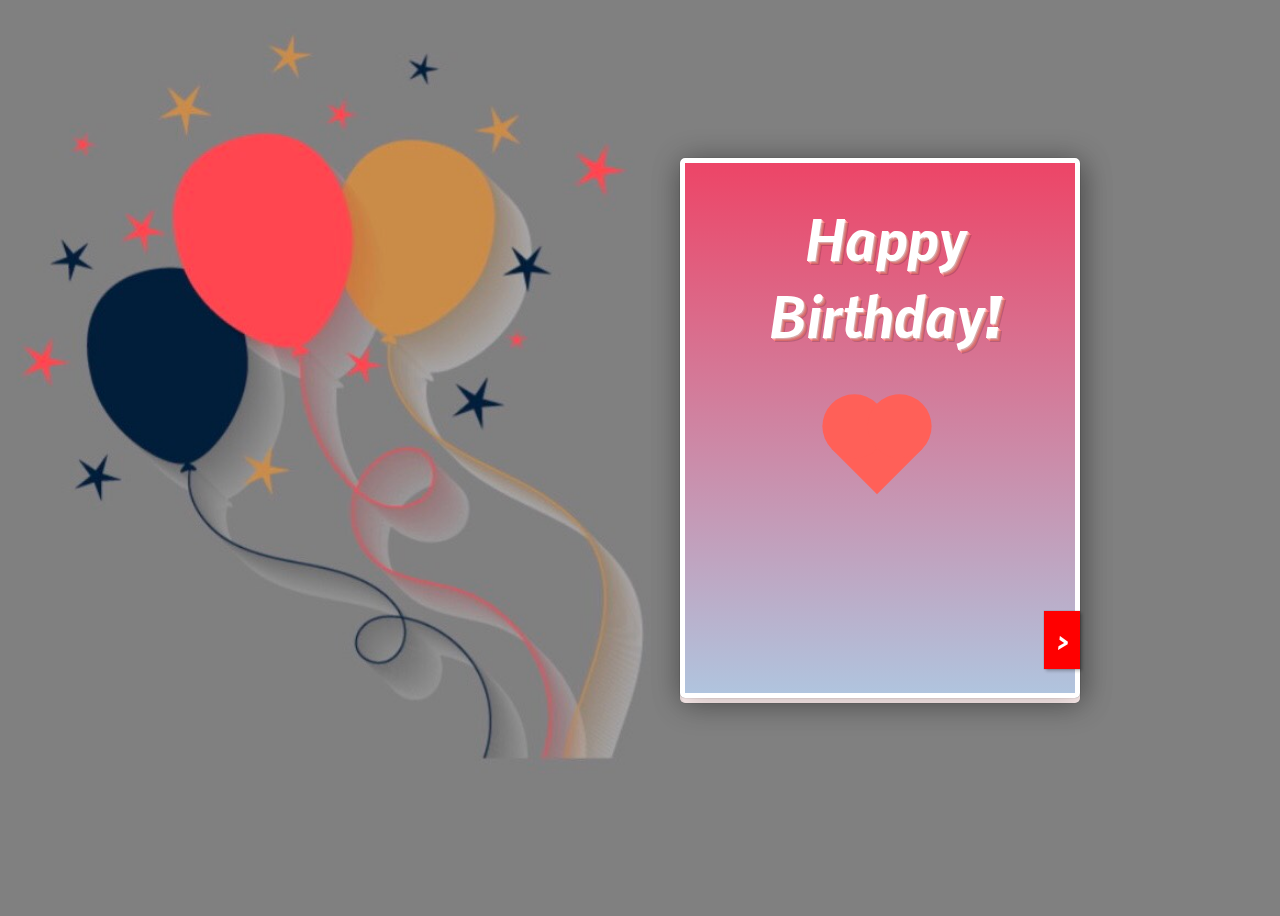
<file: index.html>
<!DOCTYPE html>
<html lang="en">

<head>
  <meta charset="UTF-8">
  <title>Birthday</title>
  <meta charset="UTF-8" />
  <meta name="viewport" content="width=device-width, initial-scale=1.0" />
  <meta http-equiv="X-UA-Compatible" content="ie=edge" />
  <link rel="stylesheet" href="./style.css">


</head>

<body>
  <!-- <div class="container"> -->
    <audio id="divAudio">
      <source src="22.mp3" type="audio/mp3">
    </audio>
    <!-- partial:index.partial.html -->
    <div id="card" class="card">
      <div id="card-inside">
        <div class="wrap">
          <div class="text">
            <pre><style style="display: inline-block;" class="code" contenteditable></style></pre>
          </div>
        </div>
      </div>
      <div id="card-front">
        <div class="wrap" id="front">
          <h1>Happy Birthday!</h1>
          <div class="heart-icon"></div>
          <img class="imgThu" id="imgThu" src="z4109610161048_7739bcdcbcb27ac14dd1ef99d8209ae4.jpg" width="80%" height="80%">
        </div>
        <button id="open"  onclick="openFunction()" onmousemove="playMusic()"  > &gt; </button>
        <button id="close" onclick="closeFunction()">&lt;</button>
      </div>
    </div>
    <script src="./script.js"></script>
  <!-- </div> -->
  <!-- partial -->

</body>

</html>
</file>
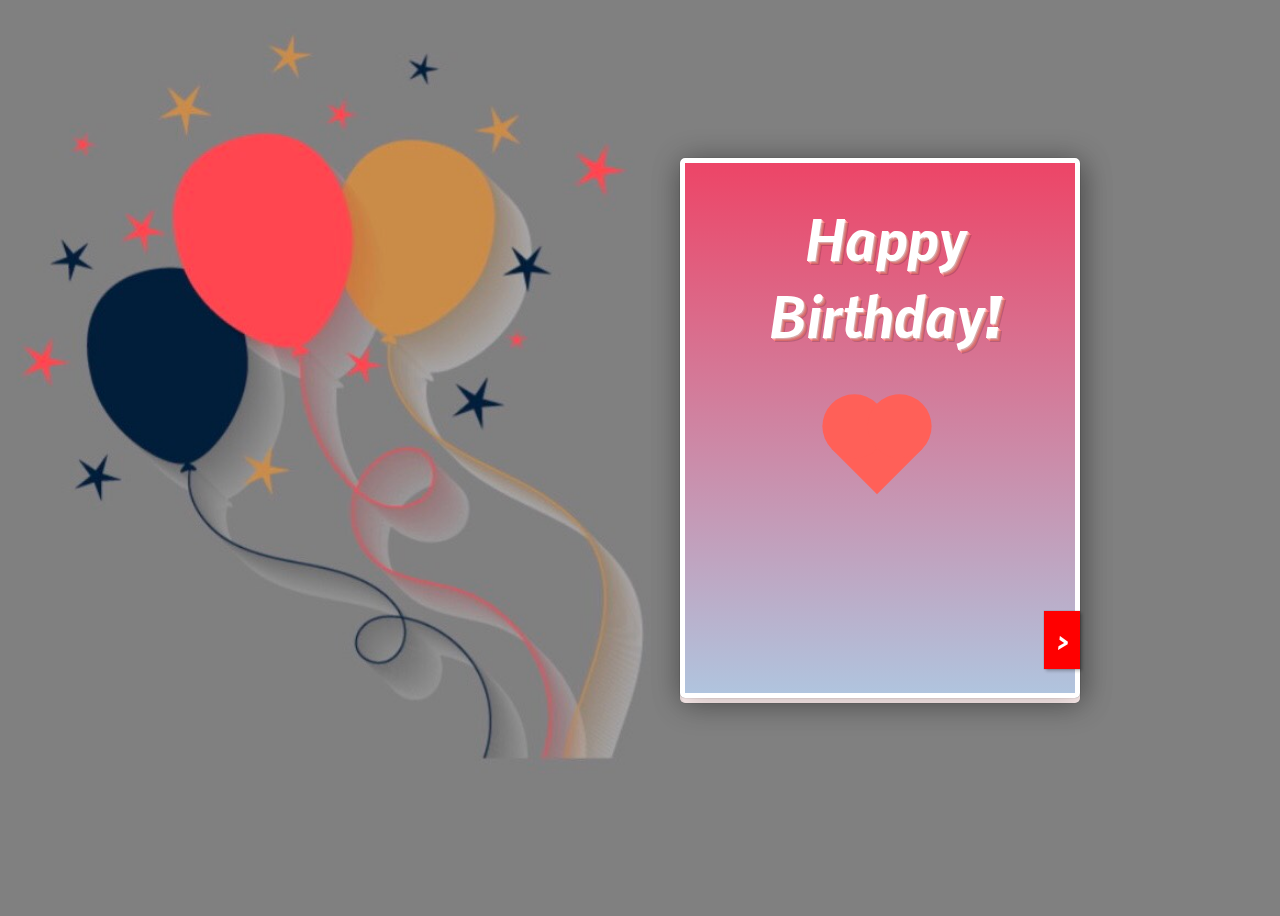
<file: birth/index.html>
<!DOCTYPE html>
<html lang="en">

<head>
  <meta charset="UTF-8">
  <title>Birthday</title>
  <meta charset="UTF-8" />
  <meta name="viewport" content="width=device-width, initial-scale=1.0" />
  <meta http-equiv="X-UA-Compatible" content="ie=edge" />
  <link rel="stylesheet" href="./style.css">


</head>

<body>
  <!-- <div class="container"> -->
    <audio id="divAudio">
      <source src="../22.mp3" type="audio/mp3">
    </audio>
    <!-- partial:index.partial.html -->
    <div id="card" class="card">
      <div id="card-inside">
        <div class="wrap">
          <div class="text">
            <pre><style style="display: inline-block;" class="code" contenteditable></style></pre>
          </div>
        </div>
      </div>
      <div id="card-front">
        <div class="wrap" id="front">
          <h1>Happy Birthday!</h1>
          <div class="heart-icon"></div>
          <img class="imgThu" id="imgThu" src="../z4109610161048_7739bcdcbcb27ac14dd1ef99d8209ae4.jpg" width="80%" height="80%">
        </div>
        <button id="open" onmousemove="playMusic()" onclick="openFunction()" > &gt; </button>
        <button id="close" onclick="closeFunction()">&lt;</button>
      </div>
    </div>
    <script src="./script.js"></script>
  <!-- </div> -->
  <!-- partial -->

</body>

</html>
</file>
<file: style.css>
@import url(https://fonts.googleapis.com/css?family=Nobile:400italic,700italic);
@import url(https://fonts.googleapis.com/css?family=Dancing+Script);

* {
  box-sizing: border-box;
  -moz-box-sizing: border-box;
  -webkit-box-sizing: border-box;
}

:root {
  --heart-icon-color: #ff6058;
  --heart-icon-size: 5vw;
}

body {
  background: #808080;
  background-image: url("background.jpg");
  background-size:contain;
  background-attachment: cover;
  background-position: fixed;
  background-repeat: no-repeat;
  height: 100vh;
  overflow: hidden;
  position: relative;
  display: flex;
  align-items: center;
  
}

#card-front {
  color: #FFDFDF;
}

#card,
#card-front,
#card-inside {
  height: 600px;
  border-radius: 5px;
}
#card-inside{
  margin-top: 5px;
}

.wrap {
  padding: 0em 0em;
  height: 100%;
  width: 400px;
  border-radius: 5px;
}

#card-front,
#card-inside {
  width: 400px;
  height: 90%;
  -webkit-box-shadow: 2px 2px 30px rgba(0, 0, 0, .25), 0 0 1px rgba(0, 0, 0, .5);
  -moz-box-shadow: 2px 2px 30px rgba(0, 0, 0, .25), 0 0 1px rgba(0, 0, 0, .5);
  box-shadow: 2px 2px 30px rgba(0, 0, 0, .25), 0 0 1px rgba(0, 0, 0, .5);
  position: absolute;
  left: 60%;
  right: 10%;
}


#card-inside .wrap {
  background: #FFEFEF;
  -webkit-box-shadow: inset 2px 0 1px rgba(0, 0, 0, .05);
  -moz-box-shadow: inset 2px 0 1px rgba(0, 0, 0, .05);
  box-shadow: inset 2px 0 1px rgba(0, 0, 0, .05);
}

#card {
  max-width: 980px;
  margin: 0 auto;
  transform-style: preserve-3d;
  -moz-transform-style: preserve-3d;
  -webkit-transform-style: preserve-3d;
  perspective: 5000px;
  -moz-perspective: 5000px;
  -webkit-perspective: 5000px;
  position: relative;
}

#card h1 {
  text-align: center;
  font-family: 'Nobile', sans-serif;
  font-style: italic;
  font-size: 6vh;
  text-shadow:
    4px 4px 0px rgba(0, 0, 0, .15),
    1px 1px 0 rgba(255, 200, 200, 255),
    2px 2px 0 rgba(255, 150, 150, 255),
    3px 3px 0 rgba(255, 125, 125, 255);
  color: #FFF;
  margin-bottom: 40px;
}

#card-inside {
  font-size: 1em;
  line-height: 1.4;
  font-family: 'Nobile';
  color: #331717;
  font-style: italic;
}

.text {
  font-size: 0.9em;
}
pre{
  margin: 0;
}

@media(max-width: 470px) {
  .text {
    font-size: 0.7em;
    margin: 0;
  }
}

.text:first-child {
  margin-top: 0;
}

#card-front {
  background-color: #FF5555;
  background-image: linear-gradient(top, #FF5555 0%, lightsteelblue 100%);
  background-image: -moz-linear-gradient(top, #ED4567 0%, lightsteelblue 100%);
  background-image: -webkit-linear-gradient(top, #ED4567 0%, lightsteelblue 100%);
  transform-origin: left;
  -moz-transform-origin: left;
  -webkit-transform-origin: left;
  transition: transform 1s linear;
  -moz-transition: -moz-transform 1s linear;
  -webkit-transition: -webkit-transform 1s linear;
  position: relative;
  border: 5px solid white;
  animation: mymove 5s infinite;
}

@keyframes mymove {
  from {
    border: 5px solid red;
  }

  to {
    border: 8px solid lightsteelblue;
  }
}

#card-front .wrap {
  transition: background 1s linear;
  -moz-transition: background 1s linear;
  -webkit-transition: background 1s linear;
}

#card-front button {
  position: absolute;
  bottom: 1em;
  right: -5px;
  background: red;
  color: #FFF;
  font-family: 'Nobile', sans-serif;
  font-style: italic;
  font-weight: bold;
  font-size: 1.5em;
  padding: .5em;
  border: none;
  cursor: pointer;
  box-shadow: 2px 2px 3px rgba(0, 0, 0, .25), 0 0 1px rgba(0, 0, 0, .4);
  -moz-box-shadow: 2px 2px 3px rgba(0, 0, 0, .25), 0 0 1px rgba(0, 0, 0, .4);
  -webkit-box-shadow: 2px 2px 3px rgba(0, 0, 0, .25), 0 0 1px rgba(0, 0, 0, .4);
}

#card-front button:hover,
#card-front button:focus {
  background: #F22;
}

#close {
  display: none;
}

#card.open-fully #close,
#card-open-half #close {
  display: inline;
}

#card.open-fully #open {
  display: none;
}


#card.open-half #card-front,
#card.close-half #card-front {
  transform: rotateY(-90deg);
  -moz-transform: rotateY(-90deg);
  -webkit-transform: rotateY(-90deg);
}

#card.open-half #card-front .wrap {
  background-color: rgba(0, 0, 0, .5);
}

#card.open-fully #card-front,
#card.close-half #card-front {
  background: #FFEFEF;
}

#card.open-fully #card-front {
  transform: rotateY(-180deg);
  -moz-transform: rotateY(-180deg);
  -webkit-transform: rotateY(-180deg);
}

#card.open-fully #card-front .wrap {
  background-color: rgba(0, 0, 0, 0);
}

#card.open-fully #card-front .wrap *,
#card.close-half #card-front .wrap * {
  display: none;
}

footer {
  max-width: 00px;
  margin: 40px auto;
  font-family: 'Nobile', sans-serif;
  font-size: 14px;
  line-height: 1.6;
  color: #888;
  text-align: center;
}

/* creating heart*/
@keyframes heartbeat {
  to {
    transform: scaleX(1.4) scaleY(1.3) rotate(-45deg);
  }
}

.heart-icon:hover {
  animation-duration: 0.2s;
}

.heart-icon {
  background-color: var(--heart-icon-color);
  height: var(--heart-icon-size);
  margin-left: 40%;
  margin-top: 4rem;
  width: var(--heart-icon-size);
  transform: rotate(-45deg);
  animation: heartbeat 1s alternate infinite;
}

.heart-icon:after {
  background-color: inherit;
  content: "";
  border-radius: 50%;
  position: absolute;
  width: var(--heart-icon-size);
  height: var(--heart-icon-size);
  top: 0;
  left: calc(var(--heart-icon-size)/2);
}

.heart-icon:before {
  content: "";
  background-color: inherit;
  border-radius: 50%;
  position: absolute;
  width: var(--heart-icon-size);
  height: var(--heart-icon-size);
  top: calc(var(--heart-icon-size)/-2);
  left: 0;
}
.code{
  margin-left: 50px;
}

.imgThu{
  display: none;
  margin: auto;
  margin-top: 10%;
}
</file>
<file: birth/style.css>
@import url(https://fonts.googleapis.com/css?family=Nobile:400italic,700italic);
@import url(https://fonts.googleapis.com/css?family=Dancing+Script);

* {
  box-sizing: border-box;
  -moz-box-sizing: border-box;
  -webkit-box-sizing: border-box;
}

:root {
  --heart-icon-color: #ff6058;
  --heart-icon-size: 5vw;
}

body {
  background: #808080;
  background-image: url("../background.jpg");
  background-size:contain;
  background-attachment: cover;
  background-position: fixed;
  background-repeat: no-repeat;
  height: 100vh;
  overflow: hidden;
  position: relative;
  display: flex;
  align-items: center;
  
}

#card-front {
  color: #FFDFDF;
}

#card,
#card-front,
#card-inside {
  height: 600px;
  border-radius: 5px;
}
#card-inside{
  margin-top: 5px;
}

.wrap {
  padding: 0em 0em;
  height: 100%;
  width: 400px;
  border-radius: 5px;
}

#card-front,
#card-inside {
  width: 400px;
  height: 90%;
  -webkit-box-shadow: 2px 2px 30px rgba(0, 0, 0, .25), 0 0 1px rgba(0, 0, 0, .5);
  -moz-box-shadow: 2px 2px 30px rgba(0, 0, 0, .25), 0 0 1px rgba(0, 0, 0, .5);
  box-shadow: 2px 2px 30px rgba(0, 0, 0, .25), 0 0 1px rgba(0, 0, 0, .5);
  position: absolute;
  left: 60%;
  right: 10%;
}


#card-inside .wrap {
  background: #FFEFEF;
  -webkit-box-shadow: inset 2px 0 1px rgba(0, 0, 0, .05);
  -moz-box-shadow: inset 2px 0 1px rgba(0, 0, 0, .05);
  box-shadow: inset 2px 0 1px rgba(0, 0, 0, .05);
}

#card {
  max-width: 980px;
  margin: 0 auto;
  transform-style: preserve-3d;
  -moz-transform-style: preserve-3d;
  -webkit-transform-style: preserve-3d;
  perspective: 5000px;
  -moz-perspective: 5000px;
  -webkit-perspective: 5000px;
  position: relative;
}

#card h1 {
  text-align: center;
  font-family: 'Nobile', sans-serif;
  font-style: italic;
  font-size: 6vh;
  text-shadow:
    4px 4px 0px rgba(0, 0, 0, .15),
    1px 1px 0 rgba(255, 200, 200, 255),
    2px 2px 0 rgba(255, 150, 150, 255),
    3px 3px 0 rgba(255, 125, 125, 255);
  color: #FFF;
  margin-bottom: 40px;
}

#card-inside {
  font-size: 1em;
  line-height: 1.4;
  font-family: 'Nobile';
  color: #331717;
  font-style: italic;
}

.text {
  font-size: 0.9em;
}
pre{
  margin: 0;
}

@media(max-width: 470px) {
  .text {
    font-size: 0.7em;
    margin: 0;
  }
}

.text:first-child {
  margin-top: 0;
}

#card-front {
  background-color: #FF5555;
  background-image: linear-gradient(top, #FF5555 0%, lightsteelblue 100%);
  background-image: -moz-linear-gradient(top, #ED4567 0%, lightsteelblue 100%);
  background-image: -webkit-linear-gradient(top, #ED4567 0%, lightsteelblue 100%);
  transform-origin: left;
  -moz-transform-origin: left;
  -webkit-transform-origin: left;
  transition: transform 1s linear;
  -moz-transition: -moz-transform 1s linear;
  -webkit-transition: -webkit-transform 1s linear;
  position: relative;
  border: 5px solid white;
  animation: mymove 5s infinite;
}

@keyframes mymove {
  from {
    border: 5px solid red;
  }

  to {
    border: 8px solid lightsteelblue;
  }
}

#card-front .wrap {
  transition: background 1s linear;
  -moz-transition: background 1s linear;
  -webkit-transition: background 1s linear;
}

#card-front button {
  position: absolute;
  bottom: 1em;
  right: -5px;
  background: red;
  color: #FFF;
  font-family: 'Nobile', sans-serif;
  font-style: italic;
  font-weight: bold;
  font-size: 1.5em;
  padding: .5em;
  border: none;
  cursor: pointer;
  box-shadow: 2px 2px 3px rgba(0, 0, 0, .25), 0 0 1px rgba(0, 0, 0, .4);
  -moz-box-shadow: 2px 2px 3px rgba(0, 0, 0, .25), 0 0 1px rgba(0, 0, 0, .4);
  -webkit-box-shadow: 2px 2px 3px rgba(0, 0, 0, .25), 0 0 1px rgba(0, 0, 0, .4);
}

#card-front button:hover,
#card-front button:focus {
  background: #F22;
}

#close {
  display: none;
}

#card.open-fully #close,
#card-open-half #close {
  display: inline;
}

#card.open-fully #open {
  display: none;
}


#card.open-half #card-front,
#card.close-half #card-front {
  transform: rotateY(-90deg);
  -moz-transform: rotateY(-90deg);
  -webkit-transform: rotateY(-90deg);
}

#card.open-half #card-front .wrap {
  background-color: rgba(0, 0, 0, .5);
}

#card.open-fully #card-front,
#card.close-half #card-front {
  background: #FFEFEF;
}

#card.open-fully #card-front {
  transform: rotateY(-180deg);
  -moz-transform: rotateY(-180deg);
  -webkit-transform: rotateY(-180deg);
}

#card.open-fully #card-front .wrap {
  background-color: rgba(0, 0, 0, 0);
}

#card.open-fully #card-front .wrap *,
#card.close-half #card-front .wrap * {
  display: none;
}

footer {
  max-width: 00px;
  margin: 40px auto;
  font-family: 'Nobile', sans-serif;
  font-size: 14px;
  line-height: 1.6;
  color: #888;
  text-align: center;
}

/* creating heart*/
@keyframes heartbeat {
  to {
    transform: scaleX(1.4) scaleY(1.3) rotate(-45deg);
  }
}

.heart-icon:hover {
  animation-duration: 0.2s;
}

.heart-icon {
  background-color: var(--heart-icon-color);
  height: var(--heart-icon-size);
  margin-left: 40%;
  margin-top: 4rem;
  width: var(--heart-icon-size);
  transform: rotate(-45deg);
  animation: heartbeat 1s alternate infinite;
}

.heart-icon:after {
  background-color: inherit;
  content: "";
  border-radius: 50%;
  position: absolute;
  width: var(--heart-icon-size);
  height: var(--heart-icon-size);
  top: 0;
  left: calc(var(--heart-icon-size)/2);
}

.heart-icon:before {
  content: "";
  background-color: inherit;
  border-radius: 50%;
  position: absolute;
  width: var(--heart-icon-size);
  height: var(--heart-icon-size);
  top: calc(var(--heart-icon-size)/-2);
  left: 0;
}
.code{
  margin-left: 50px;
}

.imgThu{
  display: none;
  margin: auto;
  margin-top: 10%;
}
</file>
